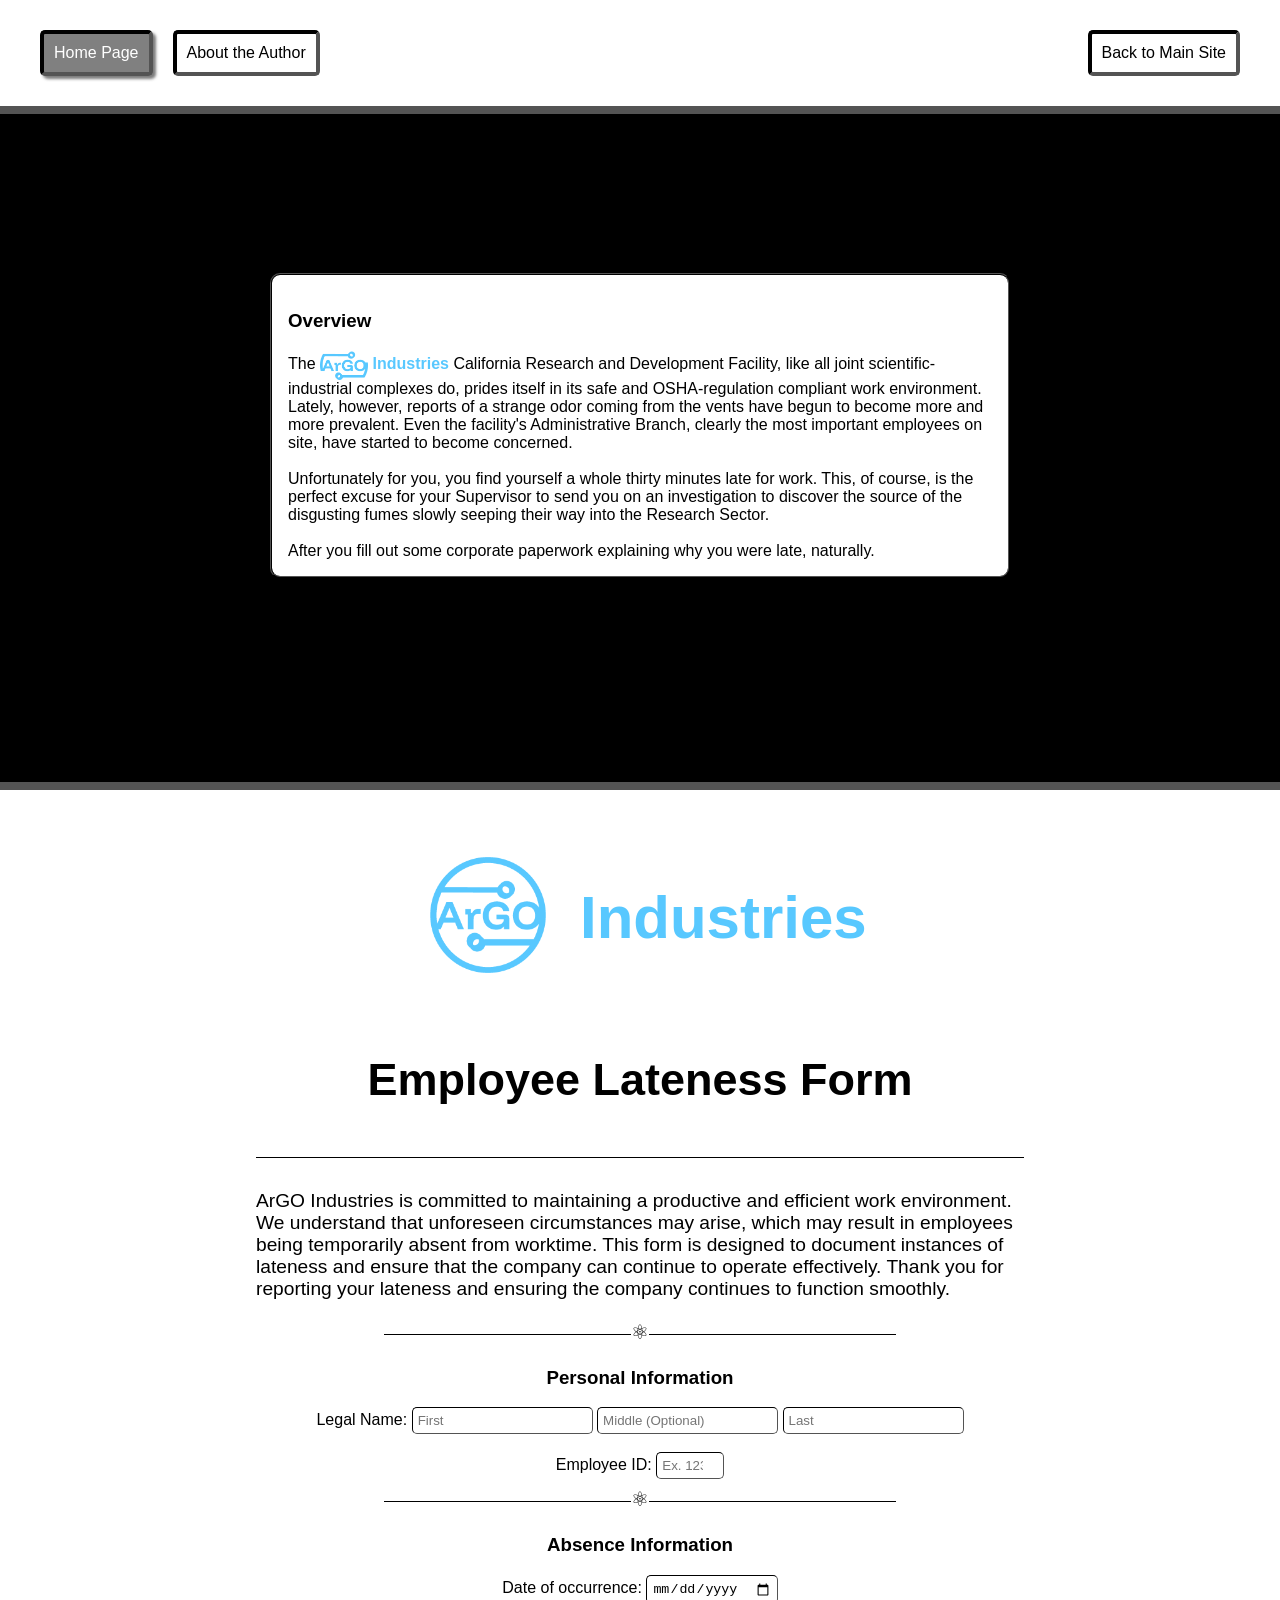
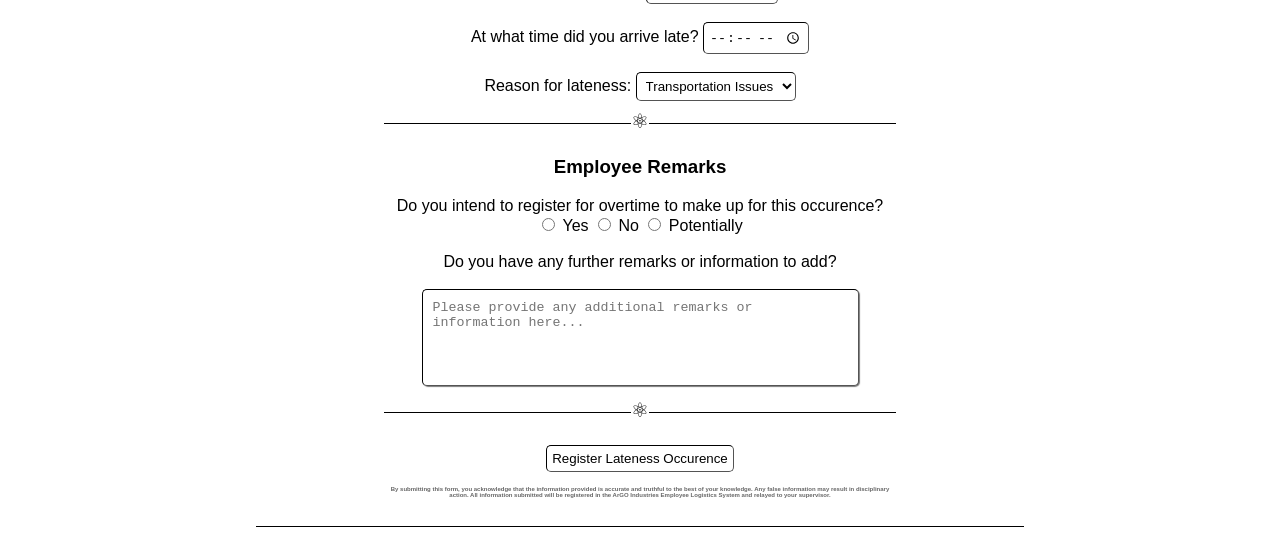
<file: index.html>
<!-- Add your index page here -->
<!DOCTYPE html>
<html lang="en">
<head>
    <meta charset="UTF-8">
    <meta name="viewport" content="width=device-width, initial-scale=1.0">
    <link rel="icon" href="images/index/ArGO Sciences Logo.png" />
    <title>ArGO Industries Employmee Lateness Form</title>
    <link rel="stylesheet" href="info.css">
</head>
<body>
    <header style="font-family:'Lucida Sans', 'Lucida Sans Regular', 'Lucida Grande', 'Lucida Sans Unicode', Geneva, Verdana, sans-serif">
        <a style="float: left;" href="index.html" class="disabled_button">Home Page</a>
        <a style="float: left;" href="about.html">About the Author</a>
        <a style="float: left;" class="hidden" href="game.html">Play Game</a>

        <a style="float: right;"href="../2026CSCapstone/home">Back to Main Site</a>
    </header>

    <hr style="border-bottom: 16px ridge black; width: 100%; margin:0px; height: 0px; padding: 0px;">

    <section style="background-color: black; font-family:'Lucida Sans', 'Lucida Sans Regular', 'Lucida Grande', 'Lucida Sans Unicode', Geneva, Verdana, sans-serif">
        <div style="height: 15vh"></div>
        <article>
            <h3>Overview</h3>
            The <img src="images/index/ArGO Sciences Logo Text v2.png" alt="ArGO Industries" style="text-align: left; vertical-align: middle;" width="48px" height="30px"> 
            <span style="color:#58c8ff"><strong>Industries</strong></span> California Research and Development Facility, like all joint scientific-industrial complexes do,
            prides itself in its safe and OSHA-regulation compliant work environment. Lately, however, reports of a strange odor
            coming from the vents have begun to become more and more prevalent. Even the facility's Administrative Branch, clearly
            the most important employees on site, have started to become concerned.
            <br>
            <br>
            Unfortunately for you, you find yourself a whole thirty minutes late for work. This, of course, is the perfect
            excuse for your Supervisor to send you on an investigation to discover the source of the disgusting fumes
            slowly seeping their way into the Research Sector.
            <br>
            <br>
            After you fill out some corporate paperwork explaining why you were late, naturally.
        </article>
        <div style="height: 20vh"></div>
    </section>

    <hr style="border-bottom: 16px groove #000000; width: 100%; margin:0px; height: 0px; padding: 0px;">

    <section style="padding: 0px">
            <div style="text-align: left">
                <h1 style="font-size:60px;">
                <img class="logo" src="images/index/ArGO Sciences Logo v2.png" alt="ArGO Industries" style="text-align: left;" width="150px" height="150px">
                <span style="vertical-align: 75%; color:#58c8ff">Industries</span>
                </h1>
            </div>
                <h1>
                Employee Lateness Form
            </h1>
    </section>
    <hr>
    <body>
        <p>
            ArGO Industries is committed to maintaining a productive and efficient work environment. 
            We understand that unforeseen circumstances may arise, which may result in employees being temporarily absent from worktime. 
            This form is designed to document instances of lateness and ensure that the company can continue to operate effectively.
            Thank you for reporting your lateness and ensuring the company continues to function smoothly.
        </p>
    </body>
    <hr class="line_small">
    <form action="game.html" method="get">
        <h3>Personal Information</h3>
        <div>
            <label for="fname">Legal Name:</label>
            <input type="text" name="fname" id="fname" required placeholder="First">
            <input type="text" name="mname" id="mname" placeholder="Middle (Optional)">
            <input type="text" name="lname" id="lname" required placeholder="Last">
        </div>
        <br>
        <div>
            <label for="id">Employee ID:</label>
            <input type="number" name="id" id="id" placeholder="Ex. 1234" required min="1000" max="9999">
        </div>
        <hr class="line_small">
        <h3>Absence Information</h3>
        <div>
            <label for="arrival_date">Date of occurrence:</label>
            <input type="date" name="arrival_date" id="arrival_date" required>
        </div>
            <br>
        <div>
            <label for="arrival_time">At what time did you arrive late?</label>
            <input type="time" name="arrival_time" id="arrival_time" required>
            <br>
        </div>

        <br>
        <div>
            <label for="reason">Reason for lateness:</label>
            <select id="reason" name="reason" required>
                <option value="transportation">Transportation Issues</option>
                <option value="family">Family Emergency</option>
                <option value="medical">Medical Emergency</option>
                <option value="personal">Personal Reasons</option>
                <option value="other">Other</option>
            </select>
        </div>
        <hr class="line_small">
        <h3>Employee Remarks</h3>
        <div>
            Do you intend to register for overtime to make up for this occurence?
            <br>
            <input type="radio" name="overtime" id="overtime" value="yes">
            <label for="overtime_yes">Yes</label>
            <input type="radio" name="overtime" id="overtime" value="no">
            <label for="overtime_no">No</label>
            <input type="radio" name="overtime" id="overtime" value="perchance">
            <label for="overtime_perchance">Potentially</label>
        </div>
        <br>
        <div>
            <label for="notes">Do you have any further remarks or information to add?</label>
            <br>
            <br>
            <textarea name="notes" id="notes" rows="5" cols="50" placeholder="Please provide any additional remarks or information here..."></textarea></div>
        </div>
        <hr class="line_small">
        <div>
            <input type="submit" value="Register Lateness Occurence">
            <h6 style="font-size: 6px; color: #666666; margin-left: 30%; margin-right: 30%">By submitting this form, you acknowledge that the information provided is accurate
             and truthful to the best of your knowledge. Any false information may result in disciplinary action. 
             All information submitted will be registered in the ArGO Industries Employee Logistics System and 
             relayed to your supervisor.</h6>
        </div>
    </form>

    <footer>
        <hr>
    </footer>
</body>
</html>
</file>
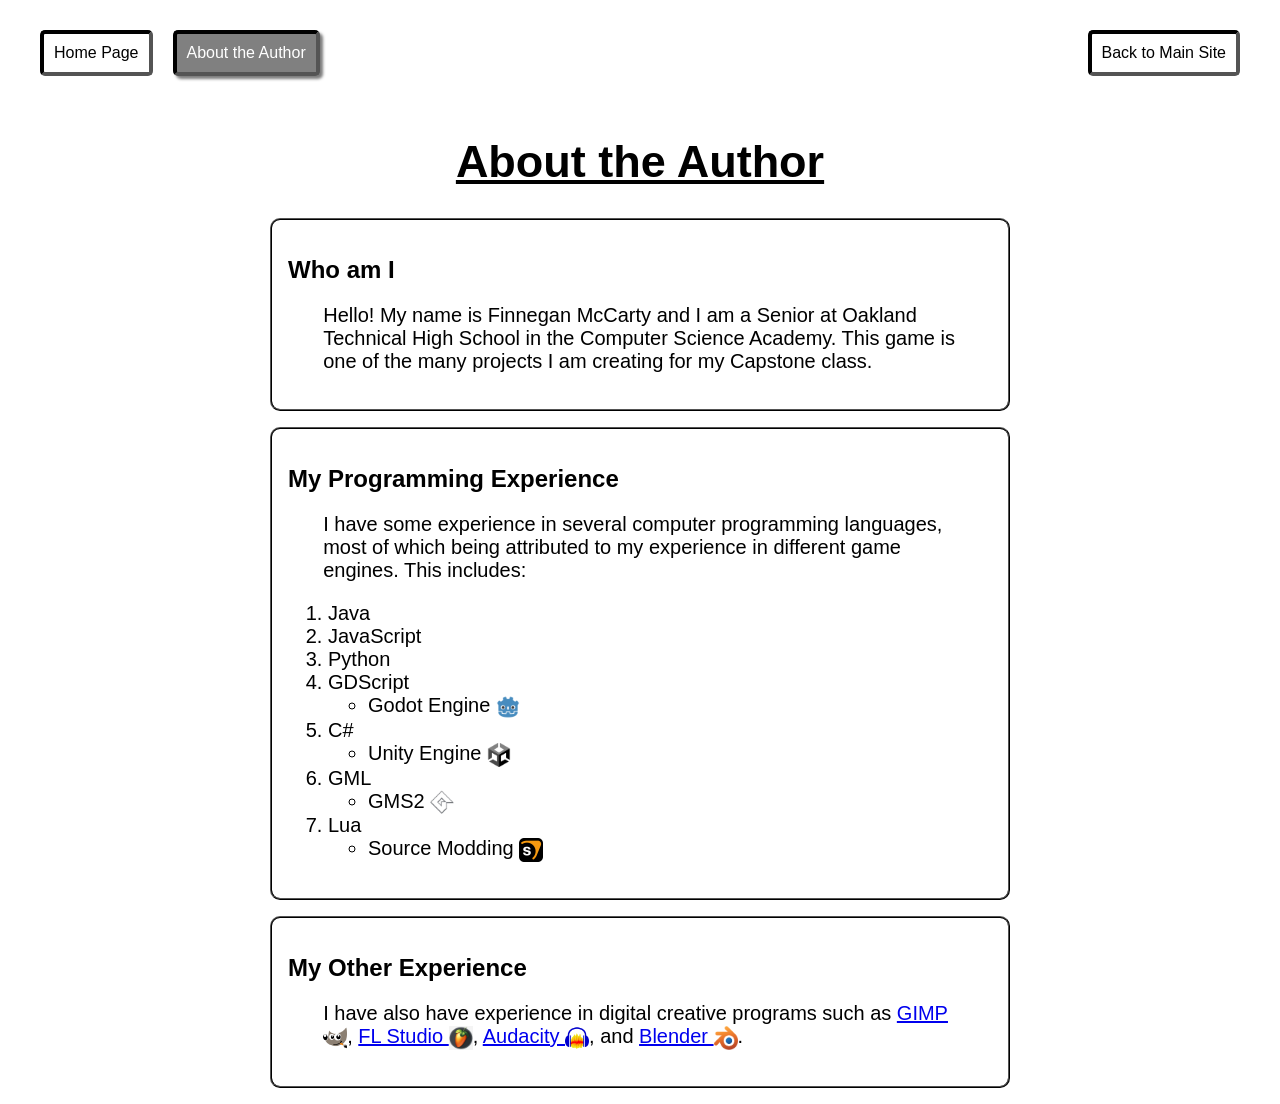
<file: about.html>
<!-- add your about me page here -->
<!DOCTYPE html>
<html lang="en">
<head>
    <meta charset="UTF-8">
    <meta name="viewport" content="width=device-width, initial-scale=1.0">
    <title>About the Author</title>
    <link rel="stylesheet" href="info.css">
    <style>
        body {
            font-family:'Lucida Sans', 'Lucida Sans Regular', 'Lucida Grande', 'Lucida Sans Unicode', Geneva, Verdana, sans-serif
        }
        h1 {
            font-family:'Lucida Sans', 'Lucida Sans Regular', 'Lucida Grande', 'Lucida Sans Unicode', Geneva, Verdana, sans-serif;
        }
        p {
            margin-left: 5%;
            margin-right: 5%;
            font-size: 20px;
        }
        li {
            font-size: 20px;
        }
        img {
            align-items: right;
            vertical-align: middle;
        }
    </style>
</head>
<body>
    <header style="font-family:'Lucida Sans', 'Lucida Sans Regular', 'Lucida Grande', 'Lucida Sans Unicode', Geneva, Verdana, sans-serif">
        <a style="float: left;" href="index.html">Home Page</a>
        <a style="float: left;" class="disabled_button" href="about.html">About the Author</a>
        <a style="float: left;" class="hidden" href="game.html">Play Game</a>

        <a style="float: right;"href="../2026CSCapstone/home">Back to Main Site</a>
    </header>

    <h1><u>About the Author</u></h1>

    <article>
        <h2>Who am I</h2>
        <p>
            Hello! My name is Finnegan McCarty and I am a Senior at Oakland Technical High School in the Computer Science Academy. 
            This game is one of the many projects I am creating for my Capstone class.
        </p>
    </article>

    <article>
        <h2>My Programming Experience</h2>
        <p>
            I have some experience in several computer programming languages, 
            most of which being attributed to my experience in different game engines. This includes:
            <ol>
                <li>Java</li>
                <li>JavaScript</li>
                <li>Python</li>
                <li>GDScript
                    <ul>
                        <li>Godot Engine <img src="images/about/godot_icon_color.png" width="24px" height="24px"></li>
                    </ul>
                </li>
                <li>C#
                    <ul>
                        <li>Unity Engine <img src="images/about/unity_icon_color.png" width="24px" height="24px"></li>
                    </ul>
                </li>
                <li>GML
                    <ul>
                        <li>GMS2 <img src="images/about/gms_logo.png" width="24px" height="24px"></li>
                    </ul>
                </li>
                <li>Lua
                    <ul>
                        <li>Source Modding <img src="images/about/24px-Icon-Source.png" width="24px" height="24px"></li>
                    </ul>
                </li>
            </ol>
        </p>
    </article>

    <article>
        <h2>My Other Experience</h2>
        <p>
            I have also have experience in digital creative programs such as 
            <a href="https://www.gimp.org/">GIMP <img src="images/about/gimp_logo.webp" width="24px" height="24px"></a>,
            <a href="https://www.image-line.com/">FL Studio <img src="images/about/fl_studio_logo.webp" width="24px" height="24px"></a>, 
            <a href="https://www.audacityteam.org/">Audacity <img src="images/about/audacity_logo.webp" width="24px" height="24px"></a>, and
            <a href="https://www.blender.org/">Blender <img src="images/about/blender_logo.png" width="24px" height="24px"></a>.
        </p>
    </article>
</body>
</html>
</file>
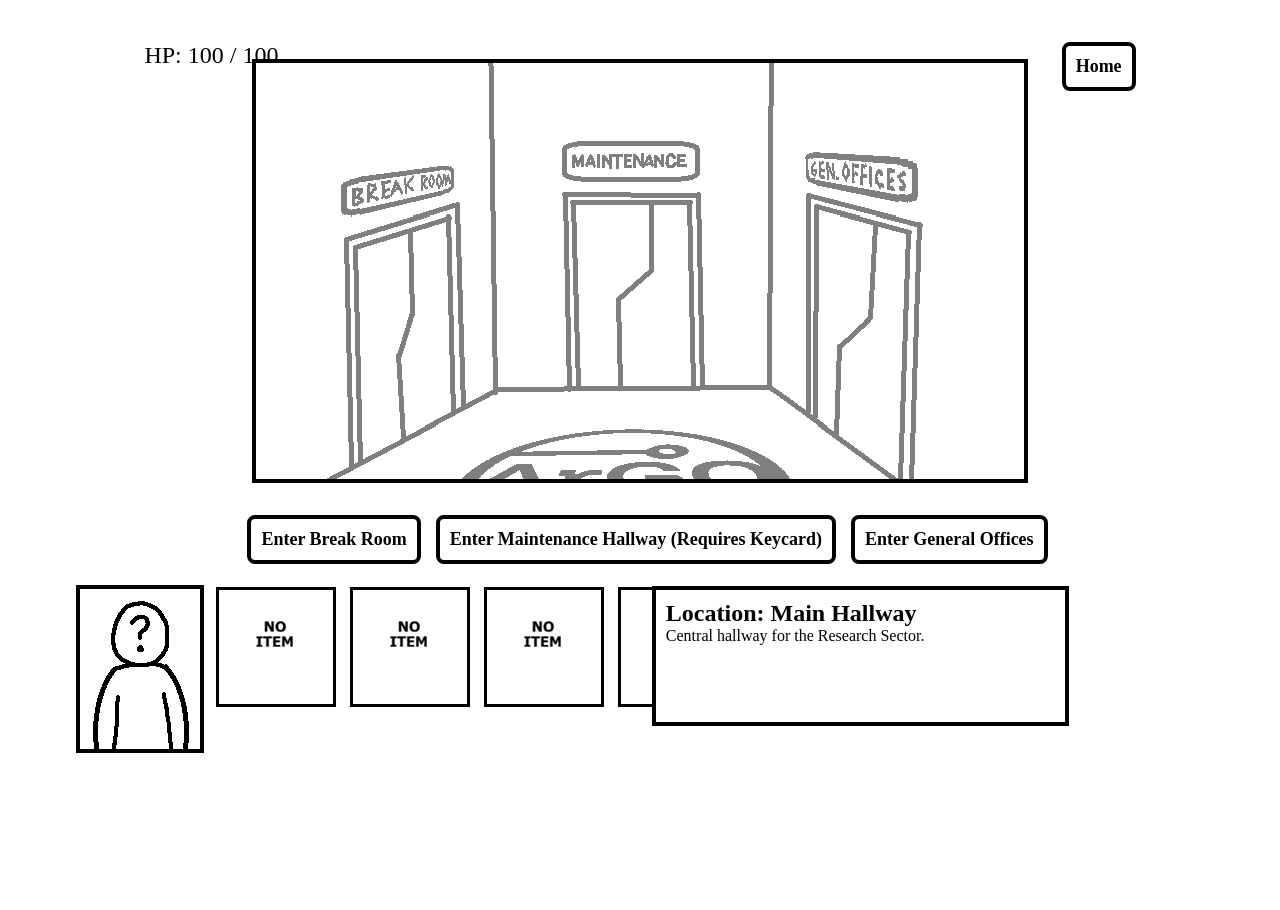
<file: game.html>
<!DOCTYPE html>
<html lang="en">
<head>
    <meta charset="UTF-8">
    <meta name="viewport" content="width=device-width, initial-scale=1.0" >
    <title>Mystery Game</title>
    <script src="script.js" defer></script>
    <link rel="stylesheet" href="style.css" />
    
</head>
<body>
    <header>
        <a href="" id="health" style="text-decoration: none; color:black;">HP: 100 / 100</a>
        <div class="header-right ">
            <a class="link" href="index.html">Home</a>
        </div>
        <br>
        <a href="" id="updates" style="text-decoration: none; color:lightcoral; position: absolute "></a>
    </header>

    <main>

    
    <section>
        <div style="text-align: center; transform: translateY(-3em); image-rendering: pixelated; pointer-events: none;" draggable="false">
            <section id="background">
                <img id="background_image" draggable="false" src="images/placeholder/placeholder_room.png" alt="" width="768" height="420">
                <img id="box" draggable="false" class="overlay" style="pointer-events: none; border-style: solid; border-width: 4px;" src="images/placeholder/placeholder_room_box.png" alt="" width="768" height="416">
                <div id="sel1" style="transform: translate(-322px, -320px); pointer-events:all; image-rendering: pixelated;">
                    <img id="background_select_1" draggable="false" class="overlay selectable" style="border-width: 4px;" src="images/placeholder/placeholder_room_vent.png" alt="" width="auto" height="auto">
                </div>
                <div id="sel2" style="transform: translate(-94px, -220px); pointer-events:all; image-rendering: pixelated;">
                    <img id="background_select_2" draggable="false" class="overlay selectable" style="border-width: 4px;" src="images/placeholder/placeholder_room_poster.png" alt="" width="auto" height="auto">
                </div>
                <div id="sel3" style="transform: translate(124px, -168px); pointer-events:all; image-rendering: pixelated;">
                    <img id="background_select_3" draggable="false" class="overlay selectable" style="border-width: 4px;" src="images/placeholder/placeholder_room_door.png" alt="" width="auto" height="auto">
                </div>
                <div id="sel4" style="transform: translate(332px, -232px); pointer-events:all; image-rendering: pixelated;">
                    <img id="background_select_4" draggable="false" class="overlay selectable" style="border-width: 4px;" src="images/placeholder/placeholder_room_window.png" alt="" width="auto" height="auto">
                </div>
            </section>
            <div id="inspect" style="transform: translate(0, -100); image-rendering: pixelated;">
                <img id="foreground_inspect" draggable="false" class="overlay" style="border-width: 4px;" src="images/placeholder/placeholder_room_poster_inspect.png" alt="" width="auto" height="auto" hidden>
            </div>
        </div>
    </section>

    <section>
        <div id="choices-container" style="text-align: center; transform: translateY(-1em);"> </div>
    </section>   
        
    </main>
    <footer>
        <section id="inventory" class="row" style="margin-left:5%">
            <div class="column">
                <img draggable="false" id="chara_sprite" style="border-color: black; border-style: solid; border-width: 4px;" src="images/placeholder/placeholder_chara.png" alt="" width="120px" height="160px">
            </div>
            <div class="column item_slot">
                <img id="item1" draggable="false" class="item" src="images/placeholder/placeholder_no_item.png" alt="No Item" style="width:120px">
            </div>
            <div class="column item_slot">
                <img id="item2" draggable="false" class="item"src="images/placeholder/placeholder_no_item.png" alt="No Item" style="width:120px">
            </div>
            <div class="column item_slot">
                <img id="item3" draggable="false" class="no_item" src="images/placeholder/placeholder_no_item.png" alt="No Item" style="width:120px">
            </div>
            <div class="column item_slot">
                <img id="item4" draggable="false" class="no_item" src="images/placeholder/placeholder_no_item.png" alt="No Item" style="width:120px">
            </div>
        </section>

        <div id="inspect_box" class="inspect_box">
            <span id="scene-title"style="font-size: x-large; font-weight: bold;">Inspected Object/Item/Environment</span>
            <br>
            
            <span id="scene-text">Object/Item/Environment Description</span>
        </div>
    </footer>
</body>
</html>
</file>
<file: info.css>
body {
    font-family: 'Gill Sans', 'Gill Sans MT', Calibri, 'Trebuchet MS', sans-serif;
    margin: 0;
    background-color: white;
    color: black;
}
header {
    text-align: left;
    overflow: hidden;
    padding: 5px;
    padding-bottom: 1px;
}
header.a {
    text-align: right;
}
h1 {
    font-size: 45px;
    text-align: center;
    vertical-align: top;
}

p {
    margin-left: 20%;
    margin-right: 20%;
    font-size:larger;
}
form {
    text-align: center;
}
hr {
    color: black;
    margin-left: 20%;
    margin-right: 20%;
    overflow: visible;
    text-align: center;
    height: 4px;
    padding-bottom: 10px;
    border: none;
    border-bottom: 1px solid;
    margin-bottom: 2em;
}
.line_small {
    margin-left: 30%;
    margin-right: 30%;
}
.line_small::after {
    background: white;
    content: "⚛";
    
    position: relative;
    font-size: 20px;
}
article {
    width: 55%; margin: 1em auto; padding: 1em; border: 2px ridge #000000; border-radius: 10px; background-color: white;
}
br {
    line-height: 20px;
}
input {
    background-color: rgba(255, 255, 255, 0);
    padding: 5px;
    border-radius: 5px;
    border: 1px inset #000000;
}
input[type="submit"]:hover {
    background-color: rgba(0, 0, 0, 0.1);
    padding: 5px;
    border-radius: 5px;
    border: 1px inset #000000;
    box-shadow: 3px 3px 3px #00000084;
}
select {
    background-color: rgba(255, 255, 255, 0);
    padding: 5px;
    border-radius: 5px;
    border: 1px inset #000000;
}
select:hover {
    background-color: rgba(0, 0, 0, 0.1);
    padding: 5px;
    border-radius: 5px;
    border: 1px inset #000000;
    box-shadow: 3px 3px 3px #00000084;
}
textarea {
    padding: 10px;
    border-radius: 5px;
    border: 1px inset #000000;
    box-shadow: 1px 1px 1px #00000084;
    resize: none;
}
header {
    padding: 30px;
}
header a {
    padding: 10px;
    text-decoration:none; 
    color:black;
    border: 4px inset black;
    border-radius: 5px;
    margin-left: 10px;
    margin-right: 10px;
}
header a:hover {
    background-color: lightgray;
    box-shadow: 3px 3px 3px #00000084;
}
.disabled_button {
    color: white;
    background-color: gray;
    cursor: not-allowed;
    box-shadow: 3px 3px 3px #00000084;
}
.disabled_button:hover {
    background-color: gray;
    cursor: not-allowed;
    box-shadow: 3px 3px 3px #00000084;
}

.hidden {
    color: white; 
    border-color: white; 
    border-style: solid;
}

.hidden:hover {
    color: darkgray; 
    border-color: darkgray; 
    border-style: solid;
    box-shadow: 1px 1px 3px #84848484;
}
</file>
<file: style.css>
body {
    font-family: "Roboto";
    overflow: hidden;
    height: 100%;
}

button {
    display: inline-block; 
    margin-left: 15px; 
    font-family: "Roboto"; 
    font-size: large ; 
    background-color: white; 
    color: black; 
    border-color: black; 
    border-style: solid; 
    border-radius: 8px; 
    padding: 10px; 
    border-width: 4px; 
    font-weight: bold;
}



button:hover {
    font-family: "Roboto"; 
    font-size: large ; 
    background-color: rgb(225, 225, 225); 
    color: black; 
    border-color: black; 
    border-style:ridge; 
    border-radius: 8px; 
    padding: 10px;  
    border-width: 4px; 
    font-weight: bolder;
    cursor:pointer;
}

button:disabled {
    font-family: "Roboto"; 
    font-size: large ; 
    background-color: lightgrey; 
    color: grey; 
    border-color: grey; 
    border-style:dotted; 
    border-radius: 8px; 
    padding: 10px;  
    border-width: 4px; 
    font-weight: light;
    cursor:not-allowed;
}

img {
    image-rendering: pixelated;
}

.row {
    display: flex;
}

.column {
    padding: 5px;
}

.overlay {
    position: absolute;
    top: 50%; 
    left: 50%; 
    transform: translate(-50%, -50%);
}

.item_slot {
    cursor: pointer;
}


.selectable {
    opacity: 0;
    cursor: help;
}
/*
.selectable:hover {
    opacity: 1;
}

.selectable.selected {
    opacity: 1;
    border-color: #0000006c;
    border-radius: 8px;
    cursor: auto;
}
*/

header {
    overflow: hidden;
    border-bottom: 5px none #000000;
    padding: 10px 10px 40px 10px;
    font-size: x-large;
    margin-left: 10%;
    margin-right: 10%;
    transform: translateY(1em);
}

.header-right {
    float: right;
}

.link {
    text-decoration: none;
    display: inline-block; 
    margin-left: 15px; 
    font-family: "Roboto"; 
    font-size: large ; 
    background-color: white; 
    color: black; 
    border-color: black; 
    border-style: solid; 
    border-radius: 8px; 
    padding: 10px; 
    border-width: 4px; 
    font-weight: bold;
}

.link:hover {
    font-family: "Roboto"; 
    font-size: large ; 
    background-color: rgb(225, 225, 225); 
    color: black; 
    border-color: black; 
    border-style:ridge; 
    border-radius: 8px; 
    padding: 10px;  
    border-width: 4px; 
    font-weight: bolder;
}

.inspect_box {
    height: 7em; 
    padding: 10px; 
    border-color: black; 
    background-color: white;
    border-style: solid; 
    margin: auto; 
    margin-right: 11%; 
    margin-left: 56%; 
    transform: translate(-4em, -11em); 
    border-width: 4px;
}

.inspect_box_inspecting {
    height: 7em; 
    padding: 10px; 
    border-color: black; 
    background-color: lightgray;
    border-style: ridge; 
    margin: auto; 
    margin-right: 11%; 
    margin-left: 56%; 
    transform: translate(-4em, -11em); 
    border-width: 6px;
}

.update {
  animation: fadeOut 2s ease-in-out forwards;
}

@keyframes fadeOut {
  from { opacity: 1; }
  to   { opacity: 0; }
}
</file>
